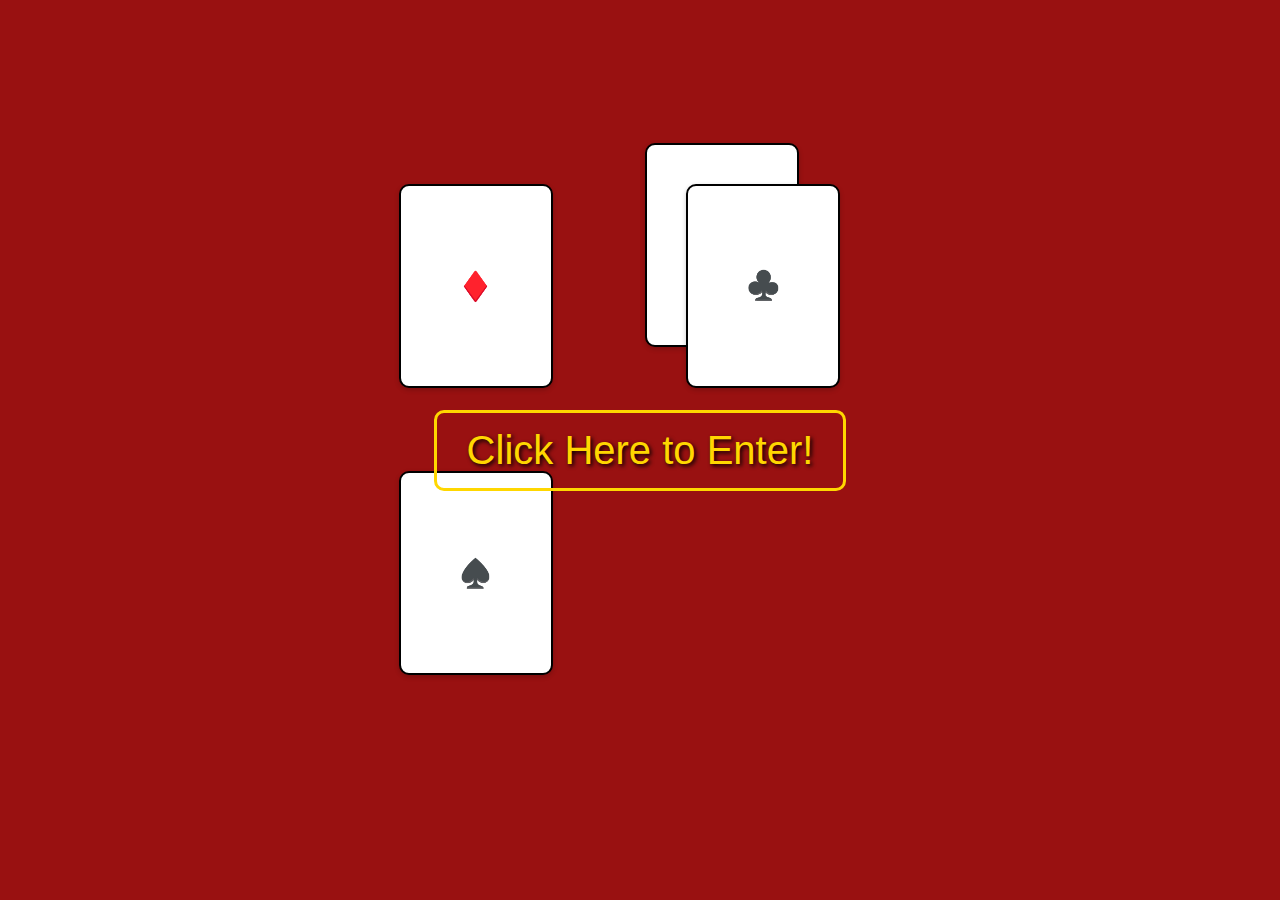
<file: index.html>
<!DOCTYPE html>
<html lang="en">
<head>
  <meta charset="UTF-8">
  <meta name="viewport" content="width=device-width, initial-scale=1.0">
  <meta property="og:title" content="Welcome to Jokester!" />
  <meta property="og:description" content="Enter a world of jokes and fun with a single click!" />
  <meta property="og:type" content="website" />
  <meta property="og:url" content="https://exploratorystudios.github.io/Jokester-Alpha/" />
  <meta property="og:image" content="https://exploratorystudios.github.io/Jokester-Alpha/jokester_2.jpg" />
  <meta property="og:image:width" content="1200" /> <!-- Assume your image is 1200 pixels wide -->
  <meta property="og:image:height" content="630" /> <!-- Assume your image is 630 pixels tall -->
  <title>Welcome to Jokester!</title>
  <style>
    body {
      background-color: #991111;
      color: #fff;
      font-family: 'Impact', sans-serif;
      margin: 0;
      padding: 0;
      height: 100vh;
      display: flex;
      align-items: center;
      justify-content: center;
      position: relative;
      overflow: hidden; /* Prevents scrollbars from appearing */
    }
    #click-me {
      font-size: 40px;
      color: gold;
      text-shadow: 2px 2px 4px black;
      border: 3px solid gold;
      padding: 15px 30px;
      border-radius: 10px;
      transition: all 0.2s ease-in-out;
      cursor: pointer;
      position: relative; /* Positioned relative for z-index */
      z-index: 2; /* Ensures it's above the cards */
    }
    #click-me:hover {
      background-color: rgba(255,215,0,0.8);
    }
    .card {
      position: absolute;
      z-index: 1; /* Ensures it's below the button */
      width: 150px;
      height: 200px;
      background-color: #fff;
      border: 2px solid black;
      border-radius: 10px;
      box-shadow: 0px 2px 5px rgba(0,0,0,0.2);
      text-align: center;
      font-size: 28px;
      display: flex;
      justify-content: center;
      align-items: center;
    }
  </style>
</head>
<body>
  <p id="click-me">Click Here to Enter!</p>
  <div class="card">❤️</div>
  <div class="card">♦️</div>
  <div class="card">♣️</div>
  <div class="card">♠️</div>
  <script>
    const cards = document.querySelectorAll('.card');
    cards.forEach(card => {
      let dx = Math.random() > 0.5 ? 2 + Math.random() * 3 : -2 - Math.random() * 3;
      let dy = Math.random() > 0.5 ? 2 + Math.random() * 3 : -2 - Math.random() * 3;

      function move() {
        const rect = card.getBoundingClientRect();
        if (rect.top <= 0 && dy < 0 || rect.bottom >= window.innerHeight && dy > 0) dy = -dy;
        if (rect.left <= 0 && dx < 0 || rect.right >= window.innerWidth && dx > 0) dx = -dx;

        card.style.top = (card.offsetTop + dy) + 'px';
        card.style.left = (card.offsetLeft + dx) + 'px';

        requestAnimationFrame(move);
      }
      requestAnimationFrame(move);
    });

    document.getElementById('click-me').addEventListener('click', function() {
      window.location.href = 'jokester_alpha.html';
    });
  </script>
</body>
</html>
</file>
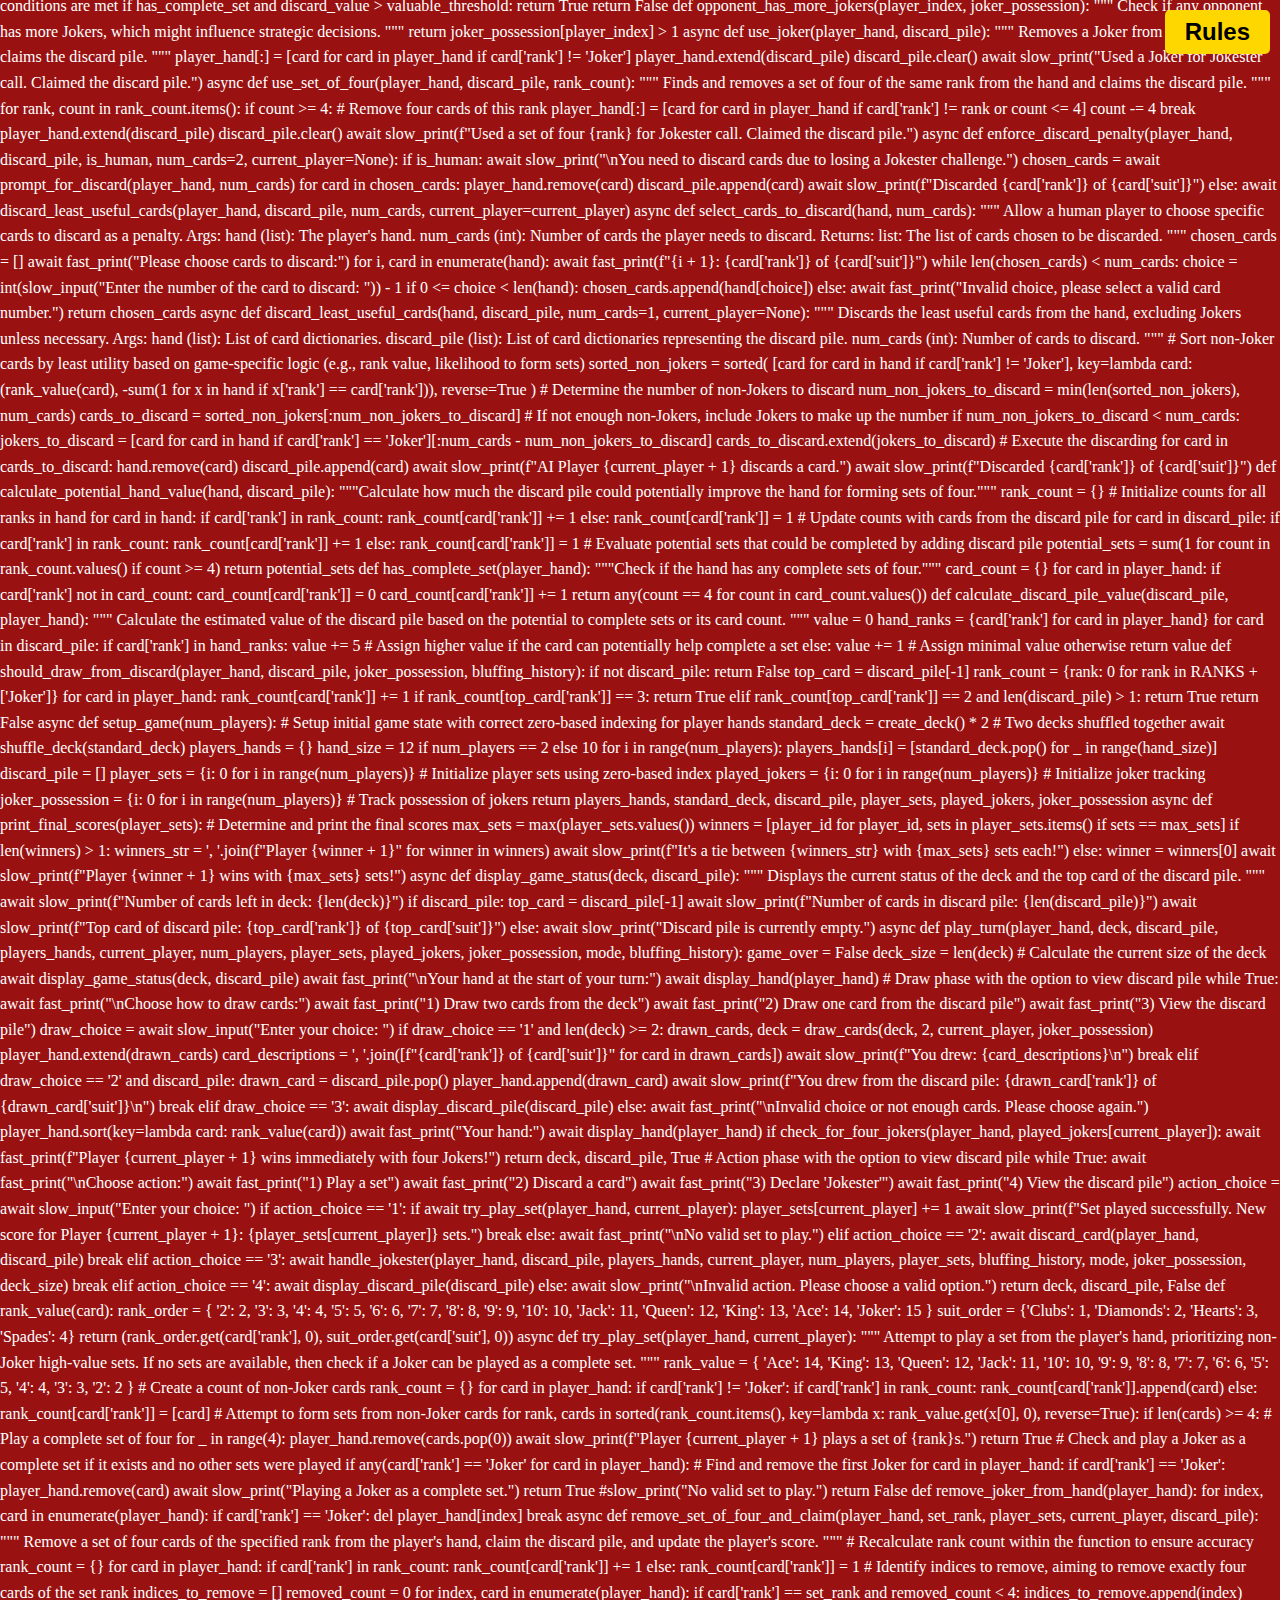
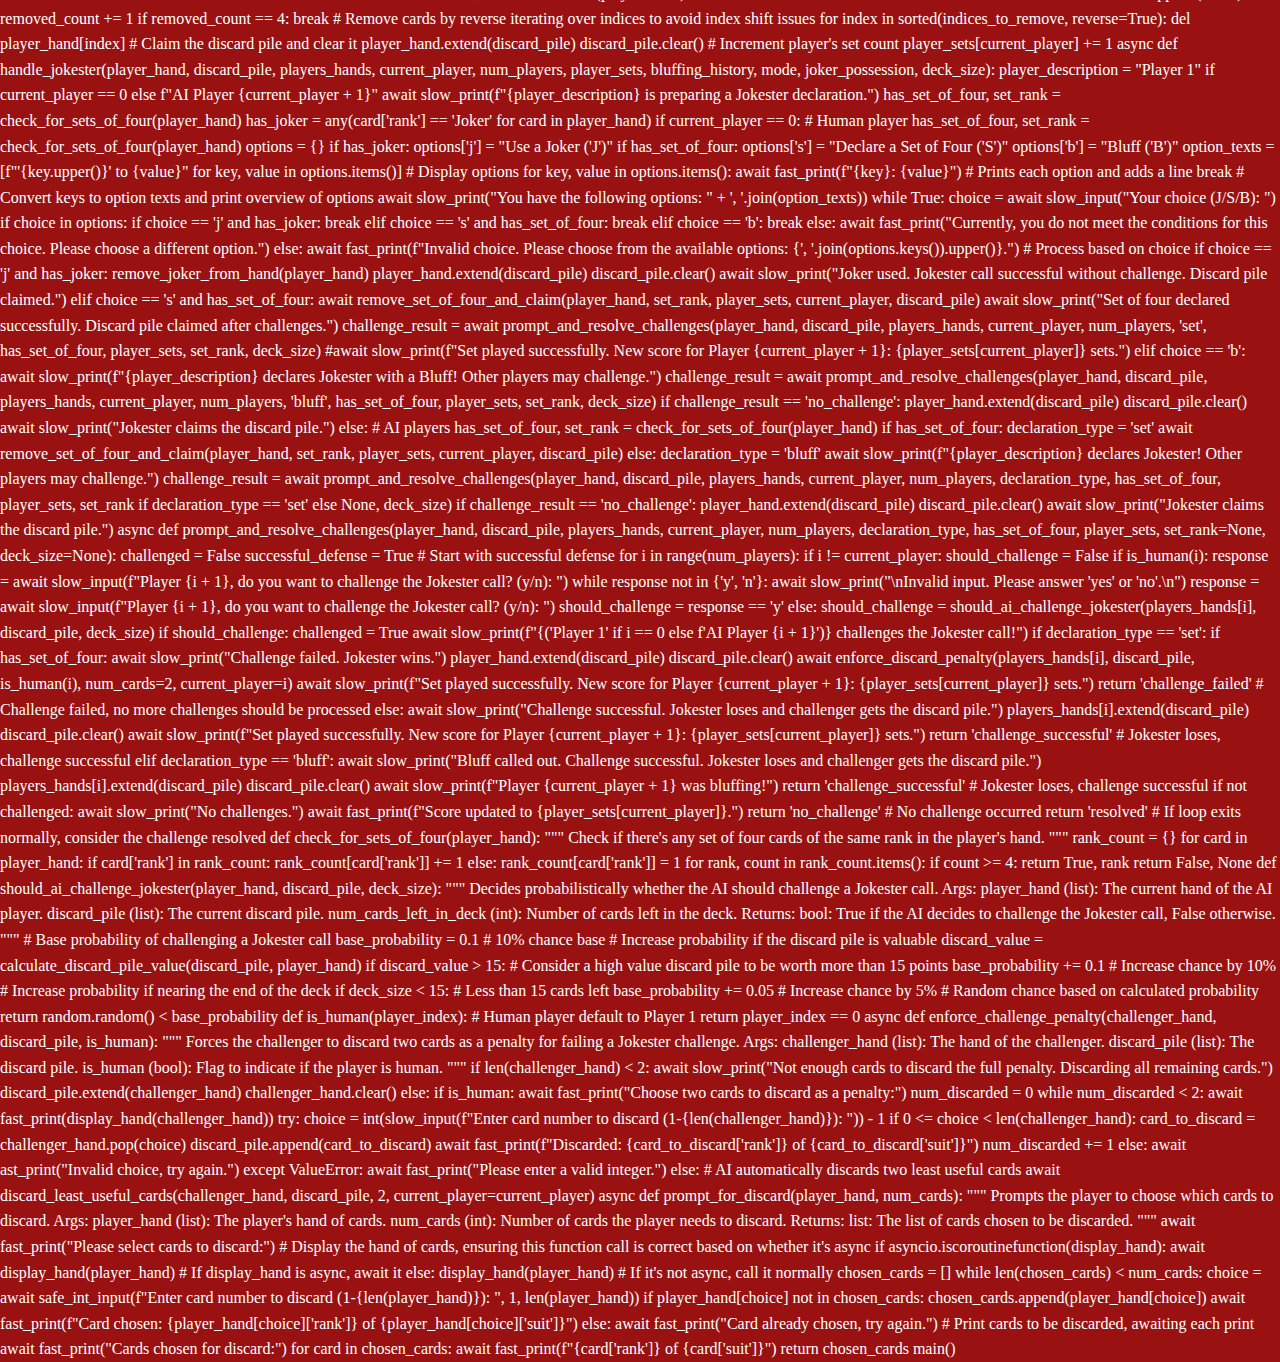
<file: jokester_alpha.html>
<!DOCTYPE html>
<html lang="en">
<head>
  <meta charset="UTF-8">
  <meta name="viewport" content="width=device-width, initial-scale=1.0">
  <title>Jokester: The Card Game</title>
  <link rel="stylesheet" href="style.css">
  <style>
    body {
      background-color: #991111;
      color: #fff;
      font-family: 'Georgia', serif;
      margin: 0;
      padding: 0;
      height: 100vh;
      display: flex;
      flex-direction: column;
      align-items: center;
      justify-content: center;
      overflow: hidden;
    }
    #terminal {
      width: 100vw; /* Adjusted to make it wider */
      max-width: 1500px; /* Adjusted to make it wider */
      height: 80vh;
      max-height: 90vh;
      background-color: rgba(0,0,0, 0.8);
      padding: 20px;
      border-radius: 8px;
      border: 3px double gold;
      box-shadow: 0 0 30px rgba(0,0,0,0.5);
      display: flex;
      flex-direction: column;
      justify-content: space-between;
      box-sizing: border-box;
    }
    #output {
      color: #ffdd99;
      background-color: rgba(0, 0, 0, 0.5);
      padding: 10px;
      margin-bottom: 10px;
      overflow-y: auto;
      width: 100%;
      height: 100%;
      flex-grow: 1;
      font-size: 1.1em;
      box-sizing: border-box;
      word-wrap: break-word;
    }
    #output::-webkit-scrollbar-track {
      background-color: #000;
      border-radius: 10px;
    }
    #output::-webkit-scrollbar-thumb {
      background-color: gold;
      border-radius: 10px;
      border: 2px solid #000;
    }
    #output::-webkit-scrollbar {
      width: 8px;
      height: 8px;
    }
    #output {
      scrollbar-width: thin;
      scrollbar-color: gold #000;
    }
    #input-area {
      display: flex;
      align-items: center;
      margin-top: 10px;
      margin-bottom: 10px;
    }
    #user-input {
      width: 100%;
      background-color: transparent;
      color: inherit;
      border: none;
      outline: none;
      font-size: 1.1em;
      margin-left: 0;
    }
    #prompt {
      display: inline-block;
      font-size: 1.5em;
      color: gold;
    }
	#rulesButton {
	  position: absolute;
	  top: 10px;
	  right: 10px;
	  background-color: gold;
	  color: black;
	  border: none;
	  padding: 10px 20px;
	  border-radius: 5px;
	  font-weight: bold;
	  font-size: 24px;
	  line-height: 24px;
	}
	@media screen and (-webkit-min-device-pixel-ratio:0) and (max-width: 768px) {
	  #rulesButton {
		top: 50px; /* Move the rules button further down on Chrome mobile */
	  }
	}
	/* Firefox mobile-specific styles */
	@-moz-document url-prefix() {
	  @media screen and (max-width: 768px) {
		#rulesButton {
		  top: 5px; /* Move the rules button higher up on Firefox mobile */
		}
	  }
	}
    #rulesPopup {
      display: none;
      position: fixed;
      top: 0;
      left: 0;
      width: 100%;
      height: 100%;
      background-color: rgba(0, 0, 0, 0.5);
      z-index: 999;
      overflow: auto;
    }
    #rulesContent {
      position: absolute;
      top: 50%;
      left: 50%;
      transform: translate(-50%, -50%);
      background-color: white;
      padding: 20px;
      border-radius: 10px;
      color: black;
      text-align: center;
      max-height: 80%;
      overflow-y: auto;
    }
    #rulesContent::-webkit-scrollbar {
      width: 12px;
    }
    #rulesContent::-webkit-scrollbar-track {
      background: #f1f1f1;
    }
    #rulesContent::-webkit-scrollbar-thumb {
      background: #888;
    }
    #rulesContent::-webkit-scrollbar-thumb:hover {
      background: #555;
    }
    #rulesHeader {
      text-align: right;
      position: relative;
    }
    #closeButton {
      background: none;
      color: black;
      border: none;
      font-size: 20px;
      cursor: pointer;
    }
    body.mobile #terminal {
      width: 95vw;
      height: 90vh;
    }
	/* Mobile-specific styles */
	/* Firefox Mobile-specific styles */
	@-moz-document url-prefix() {
	 body.mobile #terminal {
	   margin-top: 0; /* Reset margin-top for Firefox mobile */
	 }
	}
    body.mobile #output {
      padding: 5px;
      font-size: 0.8em;
    }
    body.mobile #input-area {
      flex-direction: row;
      align-items: center;
      margin-top: auto;
    }
    body.mobile #user-input {
      font-size: 1em;
      margin-top: 5px;
    }
    body.mobile #rulesButton {
      font-size: 14px;
      padding: 5px 10px;
    }
    body.mobile #rulesContent {
      width: 90%;
      max-height: 80%;
      padding: 10px;
    }
    body.mobile #closeButton {
      font-size: 16px;
    }
    body.mobile h2, body.mobile h3 {
      font-size: 1.2em;
    }
    body.mobile p, body.mobile li {
      font-size: 1em;
    }
    #mobile-buttons {
      display: flex;
      flex-direction: row;
      flex-wrap: wrap;
      margin-top: 10px;
      background-color: rgba(0, 0, 0, 0.8);
      padding: 10px;
      box-sizing: border-box;
      justify-content: center;
    }
    .mobile-button {
      background-color: gold;
      color: black;
      border: none;
      padding: 8px;
      border-radius: 5px;
      font-size: 14px;
      margin: 3px;
      cursor: pointer;
      flex: 1 1 18%;
      text-align: center;
    }
    .send-button {
      background-color: black;
      color: gold;
      border: 2px solid gold;
      padding: 8px;
      border-radius: 5px;
      font-size: 14px;
      margin: 3px;
      cursor: pointer;
      flex: 1 1 40%;
      text-align: center;
    }
    .backspace-button {
      background-color: black;
      color: gold;
      border: 2px solid gold;
      padding: 8px;
      border-radius: 5px;
      font-size: 14px;
      margin: 3px;
      cursor: pointer;
      flex: 1 1 40%;
      text-align: center;
    }
  </style>
  <link rel="stylesheet" href="https://pyscript.net/alpha/pyscript.css" />
  <script defer src="https://pyscript.net/alpha/pyscript.js"></script>
</head>
<body>
  <div id="terminal">
    <div id="output"></div>
    <div id="input-area">
      <span id="prompt" class="hearts"> $ </span>
      <input type="text" id="user-input" placeholder="Enter commands...">
      <button id="rulesButton">Rules</button>
    </div>
    <div id="mobile-buttons"></div> <!-- Move inside the terminal -->
  </div>

  <div id="rulesPopup">
    <div id="rulesContent">
      <div id="rulesHeader">
        <button id="closeButton">&#10006;</button>
      </div>
      <h2>Rules for play:</h2>
      <h1><strong>Game Overview:</strong></h1>
      <p>This game is a strategic card game that uses standard playing cards, including Jokers. The main objective is to collect sets of four cards and strategically utilize Jokers, which can instantly represent a set of four.</p>
      <h2><strong>Game Setup:</strong></h2>
      <ul>
        <li><strong>Deck Composition</strong>: Two standard 54-card decks (including Jokers) are used.</li>
        <li><strong>Players</strong>: 2 to 10 players can participate. The game accommodates both AI and human players.</li>
        <li><strong>Starting Hands</strong>: Players begin with 12 cards if there are 2 players, or 10 cards if more than 2 players are playing.</li>
      </ul>
      <h2>Game Play:</h2>
      <h3>1. <strong>Shuffling and Dealing</strong>:</h3>
      <p>Begin by shuffling the deck thoroughly and dealing the determined number of cards to each player.</p>
      <h3>2. <strong>Turns</strong>:</h3>
      <p>Players take turns in a clockwise direction. Each turn consists of a drawing phase, a playing phase, and a discarding phase.</p>
      <h3>3. <strong>Drawing Cards</strong>:</h3>
      <p>Players may draw two cards from the deck or one card from the discard pile on their turn. Opting for cards from the discard pile is a strategic move that can reveal what a player might be trying to collect.</p>
      <h3>4. <strong>Playing Sets</strong>:</h3>
      <p>A set consists of four cards of the same rank. Jokers are powerful, acting as a complete set on their own (equivalent to four identical cards). Players announce sets to accumulate points.</p>
      <h3>5. <strong>Discarding</strong>:</h3>
      <p>If unable to play a set, players must discard a card to the central discard pile, which is visible to all players.</p>
      <h3>6. <strong>Jokers as Instant Sets</strong>:</h3>
      <p>Jokers can be declared as an instant set, dramatically influencing the state of the game. They can also be used to claim the discard pile, providing a significant strategic advantage.</p>
      <h3>7. <strong>Jokester Calls</strong>:</h3>
      <p>A "Jokester" declaration allows a player to claim the discard pile using either a set of four, a Joker, or a bluff. Other players can challenge this declaration, and incorrect challenges result in discarding two card as a penalty.</p>
      <h2><strong>Winning the Game:</strong></h2>
      <ul>
        <li>The game ends when the deck is exhausted.</li>
        <li>The player with the highest number of sets at the end wins. Collecting four Jokers enables a player to win immediately.</li>
      </ul>
      <h2><strong>Special Rules:</strong></h2>
      <p><strong>Bluffing and Challenges</strong>: Bluffing is an integral part of the game. Players may bluff in their Jokester calls, leading to strategic decisions and challenges from opponents.</p>
      <h2><strong>Strategy Tips:</strong></h2>
      <ul>
        <li>Keep an eye on the discard pile to predict other players' strategies.</li>
        <li>Use Jokers wisely, as they can be game-changing.</li>
        <li>Keep track of which cards have been played to better anticipate the remaining deck composition.</li>
      </ul>
    </div>
  </div>

  <script>
    const rulesButton = document.getElementById('rulesButton');
    const rulesPopup = document.getElementById('rulesPopup');
    const closeButton = document.getElementById('closeButton');
    const userInput = document.getElementById('user-input');
    const outputDiv = document.getElementById('output');
    const prompt = document.getElementById('prompt');
    const mobileButtons = document.getElementById('mobile-buttons');
    const suits = ['hearts', 'diamonds', 'clubs', 'spades'];
    let currentSuit = 0;
    const isMobile = /Mobi|Android/i.test(navigator.userAgent);
    let isJokesterMode = false; // Track the state of the buttons

    rulesButton.addEventListener('click', () => {
      rulesPopup.style.display = 'block';
    });

    closeButton.addEventListener('click', () => {
      rulesPopup.style.display = 'none';
    });

    function handleKeyDown(event) {
      if (event.key === 'Enter') {
        event.preventDefault();
        const commandText = userInput.value.trim();
        if (!commandText) return;
        userInput.disabled = true;
        const lastDiv = outputDiv.lastElementChild;
        if (lastDiv) {
          lastDiv.innerHTML += '&gt; ' + commandText + '<br>';
        } else {
          const newDiv = document.createElement('div');
          newDiv.innerHTML = '&gt; ' + commandText + '<br>';
          outputDiv.appendChild(newDiv);
        }
        outputDiv.scrollTop = outputDiv.scrollHeight;
        document.dispatchEvent(new CustomEvent('input-received', { detail: commandText }));
        userInput.value = '';
        userInput.disabled = false;
        if (isMobile) {
          userInput.blur();  // Ensure the input field loses focus to prevent keyboard from appearing
        } else {
          userInput.focus(); // Refocus on desktop for continued typing
        }
      }
    }

    function addTextToInput(text) {
      userInput.value += text;
    }

    function removeLastCharacterFromInput() {
      userInput.value = userInput.value.slice(0, -1);
    }

    userInput.addEventListener('keydown', handleKeyDown);

    // Ensure input field can be focused again on desktop
    userInput.addEventListener('blur', () => {
      if (!isMobile) {
        userInput.focus();
      }
    });

    function instaPrint(message) {
      const newDiv = document.createElement('div');
      newDiv.innerHTML = `<br>${message}`;
      outputDiv.appendChild(newDiv);
      outputDiv.scrollTop = outputDiv.scrollHeight;
    }

    setInterval(() => {
      prompt.className = suits[currentSuit];
      currentSuit = (currentSuit + 1) % suits.length;
    }, 1000);

    if (isMobile) {
      document.body.classList.add('mobile');
      showInitialButtons();
    } else {
      mobileButtons.style.display = 'none';  // Hide buttons on desktop
    }

    function showMobileButtons(buttons) {
      if (!isMobile) return; // Ensure buttons only show on mobile
      mobileButtons.innerHTML = '';
      buttons.forEach(button => {
        const btn = document.createElement('button');
        btn.classList.add('mobile-button');
        btn.innerText = button.label;
        btn.onclick = () => {
          addTextToInput(button.value);
          // Remove auto-send on click
        };
        mobileButtons.appendChild(btn);
      });
      const backspaceButton = document.createElement('button');
      backspaceButton.classList.add('backspace-button');
      backspaceButton.innerText = 'Backspace';
      backspaceButton.onclick = () => {
        removeLastCharacterFromInput();
      };
      mobileButtons.appendChild(backspaceButton);
      const sendButton = document.createElement('button');
      sendButton.classList.add('send-button');
      sendButton.innerText = 'Send';
      sendButton.onclick = () => {
        userInput.dispatchEvent(new KeyboardEvent('keydown', { key: 'Enter' }));
      };
      mobileButtons.appendChild(sendButton);
      mobileButtons.style.display = 'flex';
    }

    function showInitialButtons() {
      showMobileButtons([{ label: 'AI', value: 'AI' }]);
      userInput.disabled = true; // Disable input initially until button is clicked
      userInput.style.pointerEvents = 'none'; // Disable pointer events to prevent focus issues
    }

    function showNumberButtons() {
      showMobileButtons([
        { label: '1', value: '1' }, { label: '2', value: '2' }, { label: '3', value: '3' },
        { label: '4', value: '4' }, { label: '5', value: '5' }, { label: '6', value: '6' },
        { label: '7', value: '7' }, { label: '8', value: '8' }, { label: '9', value: '9' },
        { label: '0', value: '0' }
      ]);
      isJokesterMode = false; // Set state to numbers
    }

    function showJokesterButtons() {
      showMobileButtons([
        { label: 'J', value: 'J' }, { label: 'S', value: 'S' }, { label: 'B', value: 'B' }
      ]);
      isJokesterMode = true; // Set state to Jokester
    }

    function showChallengeButtons() {
      showMobileButtons([
        { label: 'Y', value: 'Y' }, { label: 'N', value: 'N' }
      ]);
    }

    document.addEventListener('input-received', (event) => {
      const input = event.detail.toLowerCase(); // Ensure correct method name
      if (isMobile) {
        if (input === 'ai') {
          showNumberButtons();
          userInput.disabled = false; // Enable input after button click
          userInput.style.pointerEvents = 'auto'; // Re-enable pointer events
        } else if (input === 'jokester') {
          showJokesterButtons();
        } else if (input === 'do you want to challenge the jokester call? (y/n): ') {
          showChallengeButtons();
        } else if (['1', '2', '3', '4', '5', '6', '7', '8', '9', '0'].includes(input) && isJokesterMode) {
          // Switch back to number buttons after Jokester input
          showNumberButtons();
        } else if (['j', 's', 'b'].includes(input)) {
          showNumberButtons();
        }
      }
      if (!isMobile) {
        userInput.disabled = false; // Ensure input is enabled on desktop
        userInput.style.pointerEvents = 'auto'; // Ensure pointer events are enabled
        userInput.focus(); // Refocus on desktop after receiving input
      }
    });
  </script>

<py-script>	
import random
import time
import sys
from js import document, window
import asyncio
import re
from pyodide import create_proxy

output_div = document.getElementById('output')
user_input = document.getElementById('user-input')

async def print_message(message, delay, batch_size=7):
    temp_div = document.createElement('div')  # Create a new div for each message
    output_div.appendChild(temp_div)  # Add the new div to the output container
    partial_message = ''
    for i, char in enumerate(message):
        partial_message += char
        if (i + 1) % batch_size == 0 or i == len(message) - 1:
            temp_div.innerHTML += partial_message  # Append batch of characters to the div
            partial_message = ''  # Reset the partial message
            output_div.scrollTop = output_div.scrollHeight  # Scroll to the bottom
            await asyncio.sleep(delay)
    temp_div.innerHTML += '<br>'  # Append a line break after the message
    output_div.scrollTop = output_div.scrollHeight  # Scroll to the bottom

async def insta_print(message):
    """
    Prints a message instantly to the output area with a preceding line break.
    Args:
        message (str): The message to be printed.
    """
    output_div = document.getElementById('output')  # Get the output div by its ID
    new_div = document.createElement('div')
    new_div.innerHTML = f"<br>{message}"  # Add a line break before the message
    output_div.appendChild(new_div)
    output_div.scrollTop = output_div.scrollHeight  # Scroll to make sure the new message is visible

async def slow_print(message):
    await print_message(message, delay=0.07, batch_size=5)  # Adjusted delay and batch size

async def fast_print(message):
    await print_message(message, delay=0.0025, batch_size=5)  # Adjusted delay and batch size

async def slow_input(prompt):
    await fast_print(prompt)
    user_input.disabled = False

    # Check if the device is mobile
    is_mobile = 'Mobi' in window.navigator.userAgent or 'Android' in window.navigator.userAgent

    if is_mobile:
        if prompt == ("Enter 'AI' to play against AI: "):
            window.showInitialButtons()
        elif prompt.lower() == ("your choice (j/s/b): "):
            window.showJokesterButtons()
        elif prompt == ("Player 1, do you want to challenge the Jokester call? (y/n): "):
            window.showChallengeButtons()
        elif prompt == ("Do you want to start a new game? (y/n): "):
            window.showChallengeButtons()
        else:
            window.showNumberButtons()
    else:
        user_input.focus()

    promise = asyncio.Future()

    def on_input(event):
        command = event.detail
        promise.set_result(command)

    input_handler = create_proxy(on_input)
    document.addEventListener('input-received', input_handler, {'once': True})
    result = await promise
    document.removeEventListener('input-received', input_handler)
    input_handler.destroy()
    user_input.disabled = True

    return result.strip().lower()

async def safe_int_input(prompt, min_val, max_val):
    while True:
        try:
            input_str = await slow_input(prompt)
            selected = int(input_str)
            if min_val <= selected <= max_val:
                return selected - 1  # Convert to zero-indexed
            else:
                await fast_print(f"Please enter a number between {min_val} and {max_val}.")
        except ValueError:
            await fast_print("Invalid input. Please enter a valid number.")
	
async def main():
    global bluffing_history, joker_possession
    bluffing_history = {i: {'bluffs': 0, 'total_calls': 0} for i in range(4)}  # Default to max 4 if AI not chosen
    joker_possession = {i: 0 for i in range(4)}

    while True:
        mode = await slow_input("Enter 'AI' to play against AI: ")
        if mode == 'ai':
            num_players = 4
            await slow_print("Starting a game against 3 AI opponents.")
            break
        elif mode.isdigit() and 2 <= int(mode) <= 10:
            num_players = int(mode)
            await slow_print(f"Starting a game with {num_players} players.")
            break
        else:
            await fast_print("\nInvalid input. Please enter 'AI' or a number of players from 2 to 10.\n")

    # Assuming setup_game and related functions are defined correctly and available
    players_hands, standard_deck, discard_pile, player_sets, played_jokers, joker_possession = await setup_game(num_players)
    current_player = 0

    while len(standard_deck) > 0:
        await insta_print("-" * 50)
        await slow_print(f"Player {current_player + 1}'s turn. Current score: {player_sets[current_player]} sets")
        if mode.lower() == 'ai' and current_player != 0:
            # Assuming advanced_ai_turn function is defined and correctly handles asynchronous operations
            standard_deck, discard_pile, _ = await advanced_ai_turn(players_hands[current_player], standard_deck, discard_pile, players_hands, current_player, num_players, player_sets, played_jokers, joker_possession, bluffing_history, mode)
            await asyncio.sleep(2)
        else:
            # Assuming play_turn function is defined and correctly handles asynchronous operations
            standard_deck, discard_pile, _ = await play_turn(players_hands[current_player], standard_deck, discard_pile, players_hands, current_player, num_players, player_sets, played_jokers, joker_possession, mode, bluffing_history)

        if await check_joker_victory(joker_possession, current_player):
            break

        if len(standard_deck) == 0:
            await slow_print("The deck is empty. The game will end after this round.")
        current_player = (current_player + 1) % num_players

    await print_final_scores(player_sets)
    while True:
        play_again = await slow_input("Do you want to start a new game? (y/n): ")
        if play_again == 'y':
            await main()
            break
        elif play_again == 'n':
            await fast_print("Thanks for playing!")
            await asyncio.sleep(1.5)
            break
        else:
            await fast_print("Invalid input. Please enter 'y' to play again or 'n' to exit.")

# Define card decks
SUITS = ['Hearts', 'Diamonds', 'Clubs', 'Spades']
RANKS = ['2', '3', '4', '5', '6', '7', '8', '9', '10', 'Jack', 'Queen', 'King', 'Ace']
MAJOR_ARCANA = ['The Fool', 'The Magician', 'The High Priestess', 'The Empress', 'The Emperor',
                'The Hierophant', 'The Lovers', 'The Chariot', 'Strength', 'The Hermit',
                'Wheel of Fortune', 'Justice', 'The Hanged Man', 'Death', 'Temperance',
                'The Devil', 'The Tower', 'The Star', 'The Moon', 'The Sun', 'Judgement', 'The World']

def create_deck():
    """ Create a standard 54-card deck including two Jokers. """
    deck = [{'rank': rank, 'suit': suit} for suit in SUITS for rank in RANKS]
    deck += [{'rank': 'Joker', 'suit': 'Black'}, {'rank': 'Joker', 'suit': 'Red'}]
    return deck

async def shuffle_deck(deck):
    """ Shuffle the deck of cards. """
    random.shuffle(deck)
    await slow_print("Deck has been shuffled.\n")
    return deck

def deal_cards(deck, num_players):
    """ Deal cards to players. """
    hand_size = 12 if num_players == 2 else 10
    players_hands = [deck[i * hand_size:(i + 1) * hand_size] for i in range(num_players)]
    remaining_deck = deck[num_players * hand_size:]
    slow_print(f"Dealt cards to {num_players} players.")
    return players_hands, remaining_deck

async def display_hand(hand):
    """ Display the player's hand with numbered labels, sorted by rank and then suit directly into the HTML DOM, with a delay. """
    sorted_hand = sorted(hand, key=lambda card: (rank_value(card), card['suit']))
    for idx, card in enumerate(sorted_hand):
        card_div = document.createElement('div')  # Create a new div for each card
        card_div.innerHTML = f"{idx + 1}: {card['rank']} of {card['suit']}"
        output_div.appendChild(card_div)  # Append each card div to the output container
        await asyncio.sleep(0.005)  # Delay before displaying the next card
        output_div.scrollTop = output_div.scrollHeight  # Scroll to the bottom

def draw_cards(deck, num_cards, player_index, joker_possession):
    if len(deck) < num_cards:
        raise ValueError("Not enough cards in the deck to draw the requested number of cards.")
    drawn_cards = deck[:num_cards]
    deck[:] = deck[num_cards:]  # Remove drawn cards from the deck

    # Update joker possession if a Joker is drawn
    for card in drawn_cards:
        if card['rank'] == 'Joker':
            joker_possession[player_index] += 1

    return drawn_cards, deck

async def display_discard_pile(discard_pile):
    if not discard_pile:
        await slow_print("\nThe discard pile is currently empty.")
    else:
        await slow_print("\nCurrent discard pile contains:")
        for card in discard_pile:
            await slow_print(f"{card['rank']} of {card['suit']}")

async def check_joker_victory(joker_possession, current_player):
    """Check if the current player has won with four Jokers."""
    if joker_possession[current_player] >= 4:
        await slow_print(f"Player {current_player + 1} wins the game as the 'Jokester' with four Jokers!")
        return True
    return False

async def discard_card(player_hand, discard_pile):
    """
    Prompts the player to choose one card to discard.
    Args:
        player_hand (list): The player's hand.
        discard_pile (list): The discard pile.
    """
    await slow_print("\nPlease select a card to discard:")
    await display_hand(player_hand)  # Display the current hand

    valid_choice = False
    while not valid_choice:
        try:
            choice = await safe_int_input(f"Enter card number to discard (1-{len(player_hand)}): ", 1, len(player_hand))
            if 0 <= choice < len(player_hand):
                card_to_discard = player_hand.pop(choice)
                discard_pile.append(card_to_discard)
                await fast_print(f"Discarded: {card_to_discard['rank']} of {card_to_discard['suit']}")
                valid_choice = True
            else:
                await fast_print("Invalid choice, try again.")
        except ValueError:
            await fast_print("Please enter a valid integer.")

def check_for_four_jokers(player_hand, played_jokers):
    """ Check if the player has a total of four Jokers in hand and among played sets. """
    jokers_in_hand = sum(1 for card in player_hand if card['rank'] == 'Joker')
    total_jokers = jokers_in_hand + played_jokers
    if total_jokers >= 4:
        return True
    return False

async def advanced_ai_turn(player_hand, deck, discard_pile, players_hands, current_player, num_players, player_sets, played_jokers, joker_possession, bluffing_history, mode):
    """
    Advanced AI turn logic, including strategic decisions for drawing cards, discarding, playing sets, 
    and using Jokers for Jokester calls.
    """
    num_cards_left_in_deck = len(deck)
    late_game = num_cards_left_in_deck < (len(deck) * 0.25)
    early_game = num_cards_left_in_deck > (len(deck) * 0.75)
    deck_size = len(deck)  # Calculate the current size of the deck

    # Adjusting discard pile value threshold for making a Jokester call
    valuable_discard_threshold = 7  # Consider discard pile valuable if it has at least 7 cards
    discard_pile_valuable = len(discard_pile) >= valuable_discard_threshold and calculate_discard_pile_value(discard_pile, player_hand) > 15
    discard_value = calculate_discard_pile_value(discard_pile, player_hand)
    
    # Decision making for drawing cards
    if should_draw_from_discard(player_hand, discard_pile, joker_possession[current_player], bluffing_history):
        card_drawn = discard_pile.pop()
        player_hand.append(card_drawn)
        await slow_print(f"AI Player {current_player + 1} draws from the discard pile.")
    else:
        num_cards_to_draw = 2 if len(deck) >= 2 else len(deck)
        drawn_cards, deck = draw_cards(deck, num_cards_to_draw, current_player, joker_possession)
        player_hand.extend(drawn_cards)
        await slow_print(f"AI Player {current_player + 1} draws {num_cards_to_draw} cards from the deck.")

    # Evaluate making a Jokester call with Joker
    if 'Joker' in [card['rank'] for card in player_hand]:
        if should_use_joker_for_jokester_call(player_hand, discard_pile, current_player, joker_possession, num_cards_left_in_deck):
            await make_jokester_call_with_joker(player_hand, discard_pile, current_player, joker_possession)
            return deck, discard_pile, True

    # Evaluate making a Jokester call with a complete set of four
    if use_complete_set_for_jokester_call(player_hand, discard_pile, num_cards_left_in_deck) or (discard_value > 15 and random.random() < 0.07):
        await handle_jokester(player_hand, discard_pile, players_hands, current_player, num_players, player_sets, bluffing_history, mode, joker_possession, deck_size)
        return deck, discard_pile, True

    # Play a set if possible
    if await try_play_set(player_hand, current_player):
        player_sets[current_player] += 1
        await fast_print(f"New Score: {player_sets[current_player]}.")
    else:
        await discard_least_useful_cards(player_hand, discard_pile, num_cards=1, current_player=current_player)

    return deck, discard_pile, False

def should_use_joker_for_jokester_call(player_hand, discard_pile, current_player, joker_possession, num_cards_left_in_deck):
    has_joker = any(card['rank'] == 'Joker' for card in player_hand)
    discard_value = calculate_discard_pile_value(discard_pile, player_hand)
    
    valuable_threshold = 24

    return has_joker and discard_value > valuable_threshold

async def make_jokester_call_with_joker(player_hand, discard_pile, current_player, joker_possession):
    """
    Execute a Jokester call using a Joker if it's beneficial based on the discard pile's value.
    """
    discard_value = calculate_discard_pile_value(discard_pile, player_hand)
    if discard_value > 5:  # Increased value threshold for using a Joker
        joker_to_use = next(card for card in player_hand if card['rank'] == 'Joker')
        player_hand.remove(joker_to_use)
        joker_possession[current_player] -= 1
        player_hand.extend(discard_pile)
        discard_pile.clear()
        await slow_print(f"AI Player {current_player + 1} uses a Joker to make a Jokester call and claims the discard pile.")
        return True
    return False

def use_complete_set_for_jokester_call(player_hand, discard_pile, num_cards_left_in_deck):
    """
    Decides whether to use a complete set for a Jokester call based on the value of the discard pile.
    Ensures a set of four is present before allowing a Jokester declaration.
    """
    # Count occurrences of each card rank in the player's hand
    rank_count = {card['rank']: 0 for card in player_hand}
    for card in player_hand:
        rank_count[card['rank']] += 1

    # Check for any complete set of four
    has_complete_set = False
    for count in rank_count.values():
        if count >= 4:
            has_complete_set = True
            break

    # Calculate the discard pile's value
    discard_value = calculate_discard_pile_value(discard_pile, player_hand)

    # Set a valuable threshold for the discard pile to justify using a set
    valuable_threshold = 16  # Adjust this value based on gameplay analysis or testing

    # Use a complete set for a Jokester call only if both conditions are met
    if has_complete_set and discard_value > valuable_threshold:
        return True

    return False

def opponent_has_more_jokers(player_index, joker_possession):
    """
    Check if any opponent has more Jokers, which might influence strategic decisions.
    """
    return joker_possession[player_index] > 1

async def use_joker(player_hand, discard_pile):
    """ Removes a Joker from the hand and claims the discard pile. """
    player_hand[:] = [card for card in player_hand if card['rank'] != 'Joker']
    player_hand.extend(discard_pile)
    discard_pile.clear()
    await slow_print("Used a Joker for Jokester call. Claimed the discard pile.")

async def use_set_of_four(player_hand, discard_pile, rank_count):
    """ Finds and removes a set of four of the same rank from the hand and claims the discard pile. """
    for rank, count in rank_count.items():
        if count >= 4:
            # Remove four cards of this rank
            player_hand[:] = [card for card in player_hand if card['rank'] != rank or count <= 4]
            count -= 4
            break
    player_hand.extend(discard_pile)
    discard_pile.clear()
    await slow_print(f"Used a set of four {rank} for Jokester call. Claimed the discard pile.")

async def enforce_discard_penalty(player_hand, discard_pile, is_human, num_cards=2, current_player=None):
    if is_human:
        await slow_print("\nYou need to discard cards due to losing a Jokester challenge.")

        chosen_cards = await prompt_for_discard(player_hand, num_cards)
        for card in chosen_cards:
            player_hand.remove(card)
            discard_pile.append(card)
            await slow_print(f"Discarded {card['rank']} of {card['suit']}")
    else:
        await discard_least_useful_cards(player_hand, discard_pile, num_cards, current_player=current_player)

async def select_cards_to_discard(hand, num_cards):
    """
    Allow a human player to choose specific cards to discard as a penalty.
    Args:
        hand (list): The player's hand.
        num_cards (int): Number of cards the player needs to discard.
    Returns:
        list: The list of cards chosen to be discarded.
    """
    chosen_cards = []
    await fast_print("Please choose cards to discard:")
    for i, card in enumerate(hand):
        await fast_print(f"{i + 1}: {card['rank']} of {card['suit']}")
    
    while len(chosen_cards) < num_cards:
        choice = int(slow_input("Enter the number of the card to discard: ")) - 1
        if 0 <= choice < len(hand):
            chosen_cards.append(hand[choice])
        else:
            await fast_print("Invalid choice, please select a valid card number.")
    
    return chosen_cards

async def discard_least_useful_cards(hand, discard_pile, num_cards=1, current_player=None):
    """
    Discards the least useful cards from the hand, excluding Jokers unless necessary.
    Args:
        hand (list): List of card dictionaries.
        discard_pile (list): List of card dictionaries representing the discard pile.
        num_cards (int): Number of cards to discard.
    """
    # Sort non-Joker cards by least utility based on game-specific logic (e.g., rank value, likelihood to form sets)
    sorted_non_jokers = sorted(
        [card for card in hand if card['rank'] != 'Joker'],
        key=lambda card: (rank_value(card), -sum(1 for x in hand if x['rank'] == card['rank'])),
        reverse=True
    )
    
    # Determine the number of non-Jokers to discard
    num_non_jokers_to_discard = min(len(sorted_non_jokers), num_cards)
    cards_to_discard = sorted_non_jokers[:num_non_jokers_to_discard]

    # If not enough non-Jokers, include Jokers to make up the number
    if num_non_jokers_to_discard < num_cards:
        jokers_to_discard = [card for card in hand if card['rank'] == 'Joker'][:num_cards - num_non_jokers_to_discard]
        cards_to_discard.extend(jokers_to_discard)

    # Execute the discarding
    for card in cards_to_discard:
        hand.remove(card)
        discard_pile.append(card)
        await slow_print(f"AI Player {current_player + 1} discards a card.")
        await slow_print(f"Discarded {card['rank']} of {card['suit']}")

def calculate_potential_hand_value(hand, discard_pile):
    """Calculate how much the discard pile could potentially improve the hand for forming sets of four."""
    rank_count = {}
    
    # Initialize counts for all ranks in hand
    for card in hand:
        if card['rank'] in rank_count:
            rank_count[card['rank']] += 1
        else:
            rank_count[card['rank']] = 1
    
    # Update counts with cards from the discard pile
    for card in discard_pile:
        if card['rank'] in rank_count:
            rank_count[card['rank']] += 1
        else:
            rank_count[card['rank']] = 1

    # Evaluate potential sets that could be completed by adding discard pile
    potential_sets = sum(1 for count in rank_count.values() if count >= 4)
    return potential_sets
    
def has_complete_set(player_hand):
    """Check if the hand has any complete sets of four."""
    card_count = {}
    for card in player_hand:
        if card['rank'] not in card_count:
            card_count[card['rank']] = 0
        card_count[card['rank']] += 1

    return any(count == 4 for count in card_count.values())

def calculate_discard_pile_value(discard_pile, player_hand):
    """
    Calculate the estimated value of the discard pile based on the potential to complete sets or its card count.
    """
    value = 0
    hand_ranks = {card['rank'] for card in player_hand}
    for card in discard_pile:
        if card['rank'] in hand_ranks:
            value += 5  # Assign higher value if the card can potentially help complete a set
        else:
            value += 1  # Assign minimal value otherwise
    return value

def should_draw_from_discard(player_hand, discard_pile, joker_possession, bluffing_history):
    if not discard_pile:
        return False

    top_card = discard_pile[-1]
    rank_count = {rank: 0 for rank in RANKS + ['Joker']}
    for card in player_hand:
        rank_count[card['rank']] += 1

    if rank_count[top_card['rank']] == 3:
        return True
    elif rank_count[top_card['rank']] == 2 and len(discard_pile) > 1:
        return True
    return False

async def setup_game(num_players):
    # Setup initial game state with correct zero-based indexing for player hands
    standard_deck = create_deck() * 2  # Two decks shuffled together
    await shuffle_deck(standard_deck)
    players_hands = {}
    hand_size = 12 if num_players == 2 else 10
    for i in range(num_players):
        players_hands[i] = [standard_deck.pop() for _ in range(hand_size)]
    discard_pile = []
    player_sets = {i: 0 for i in range(num_players)}  # Initialize player sets using zero-based index
    played_jokers = {i: 0 for i in range(num_players)}  # Initialize joker tracking
    joker_possession = {i: 0 for i in range(num_players)}  # Track possession of jokers
    return players_hands, standard_deck, discard_pile, player_sets, played_jokers, joker_possession

async def print_final_scores(player_sets):
    # Determine and print the final scores
    max_sets = max(player_sets.values())
    winners = [player_id for player_id, sets in player_sets.items() if sets == max_sets]
    if len(winners) > 1:
        winners_str = ', '.join(f"Player {winner + 1}" for winner in winners)
        await slow_print(f"It's a tie between {winners_str} with {max_sets} sets each!")
    else:
        winner = winners[0]
        await slow_print(f"Player {winner + 1} wins with {max_sets} sets!")

async def display_game_status(deck, discard_pile):
    """ Displays the current status of the deck and the top card of the discard pile. """
    await slow_print(f"Number of cards left in deck: {len(deck)}")
    if discard_pile:
        top_card = discard_pile[-1]
        await slow_print(f"Number of cards in discard pile: {len(discard_pile)}")
        await slow_print(f"Top card of discard pile: {top_card['rank']} of {top_card['suit']}")
    else:
        await slow_print("Discard pile is currently empty.")

async def play_turn(player_hand, deck, discard_pile, players_hands, current_player, num_players, player_sets, played_jokers, joker_possession, mode, bluffing_history):
    game_over = False
    deck_size = len(deck)  # Calculate the current size of the deck

    await display_game_status(deck, discard_pile)
    await fast_print("\nYour hand at the start of your turn:")
    await display_hand(player_hand)
    
    # Draw phase with the option to view discard pile
    while True:
        await fast_print("\nChoose how to draw cards:")
        await fast_print("1) Draw two cards from the deck")
        await fast_print("2) Draw one card from the discard pile")
        await fast_print("3) View the discard pile")
        draw_choice = await slow_input("Enter your choice: ")

        if draw_choice == '1' and len(deck) >= 2:
            drawn_cards, deck = draw_cards(deck, 2, current_player, joker_possession)
            player_hand.extend(drawn_cards)
            card_descriptions = ', '.join([f"{card['rank']} of {card['suit']}" for card in drawn_cards])
            await slow_print(f"You drew: {card_descriptions}\n")
            break
        elif draw_choice == '2' and discard_pile:
            drawn_card = discard_pile.pop()
            player_hand.append(drawn_card)
            await slow_print(f"You drew from the discard pile: {drawn_card['rank']} of {drawn_card['suit']}\n")
            break
        elif draw_choice == '3':
            await display_discard_pile(discard_pile)
        else:
            await fast_print("\nInvalid choice or not enough cards. Please choose again.")

    player_hand.sort(key=lambda card: rank_value(card))
    await fast_print("Your hand:")
    await display_hand(player_hand)

    if check_for_four_jokers(player_hand, played_jokers[current_player]):
        await fast_print(f"Player {current_player + 1} wins immediately with four Jokers!")
        return deck, discard_pile, True

    # Action phase with the option to view discard pile
    while True:
        await fast_print("\nChoose action:")
        await fast_print("1) Play a set")
        await fast_print("2) Discard a card")
        await fast_print("3) Declare 'Jokester'")
        await fast_print("4) View the discard pile")
        action_choice = await slow_input("Enter your choice: ")

        if action_choice == '1':
            if await try_play_set(player_hand, current_player):
                player_sets[current_player] += 1
                await slow_print(f"Set played successfully. New score for Player {current_player + 1}: {player_sets[current_player]} sets.")
                break
            else:
                await fast_print("\nNo valid set to play.")
        elif action_choice == '2':
            await discard_card(player_hand, discard_pile)
            break
        elif action_choice == '3':
            await handle_jokester(player_hand, discard_pile, players_hands, current_player, num_players, player_sets, bluffing_history, mode, joker_possession, deck_size)
            break
        elif action_choice == '4':
            await display_discard_pile(discard_pile)
        else:
            await slow_print("\nInvalid action. Please choose a valid option.")

    return deck, discard_pile, False

def rank_value(card):
    rank_order = {
        '2': 2, '3': 3, '4': 4, '5': 5, '6': 6, '7': 7, '8': 8, '9': 9,
        '10': 10, 'Jack': 11, 'Queen': 12, 'King': 13, 'Ace': 14, 'Joker': 15
    }
    suit_order = {'Clubs': 1, 'Diamonds': 2, 'Hearts': 3, 'Spades': 4}
    return (rank_order.get(card['rank'], 0), suit_order.get(card['suit'], 0))

async def try_play_set(player_hand, current_player):
    """
    Attempt to play a set from the player's hand, prioritizing non-Joker high-value sets.
    If no sets are available, then check if a Joker can be played as a complete set.
    """
    rank_value = {
        'Ace': 14, 'King': 13, 'Queen': 12, 'Jack': 11, '10': 10, 
        '9': 9, '8': 8, '7': 7, '6': 6, '5': 5, '4': 4, '3': 3, '2': 2
    }

    # Create a count of non-Joker cards
    rank_count = {}
    for card in player_hand:
        if card['rank'] != 'Joker':
            if card['rank'] in rank_count:
                rank_count[card['rank']].append(card)
            else:
                rank_count[card['rank']] = [card]

    # Attempt to form sets from non-Joker cards
    for rank, cards in sorted(rank_count.items(), key=lambda x: rank_value.get(x[0], 0), reverse=True):
        if len(cards) >= 4:
            # Play a complete set of four
            for _ in range(4):
                player_hand.remove(cards.pop(0))
            await slow_print(f"Player {current_player + 1} plays a set of {rank}s.")
            return True

    # Check and play a Joker as a complete set if it exists and no other sets were played
    if any(card['rank'] == 'Joker' for card in player_hand):
        # Find and remove the first Joker
        for card in player_hand:
            if card['rank'] == 'Joker':
                player_hand.remove(card)
                await slow_print("Playing a Joker as a complete set.")
                return True

    #slow_print("No valid set to play.")
    return False

def remove_joker_from_hand(player_hand):
    for index, card in enumerate(player_hand):
        if card['rank'] == 'Joker':
            del player_hand[index]
            break

async def remove_set_of_four_and_claim(player_hand, set_rank, player_sets, current_player, discard_pile):
    """
    Remove a set of four cards of the specified rank from the player's hand,
    claim the discard pile, and update the player's score.
    """
    # Recalculate rank count within the function to ensure accuracy
    rank_count = {}
    for card in player_hand:
        if card['rank'] in rank_count:
            rank_count[card['rank']] += 1
        else:
            rank_count[card['rank']] = 1

    # Identify indices to remove, aiming to remove exactly four cards of the set rank
    indices_to_remove = []
    removed_count = 0
    for index, card in enumerate(player_hand):
        if card['rank'] == set_rank and removed_count < 4:
            indices_to_remove.append(index)
            removed_count += 1
            if removed_count == 4:
                break

    # Remove cards by reverse iterating over indices to avoid index shift issues
    for index in sorted(indices_to_remove, reverse=True):
        del player_hand[index]

    # Claim the discard pile and clear it
    player_hand.extend(discard_pile)
    discard_pile.clear()

    # Increment player's set count
    player_sets[current_player] += 1

async def handle_jokester(player_hand, discard_pile, players_hands, current_player, num_players, player_sets, bluffing_history, mode, joker_possession, deck_size):
    player_description = "Player 1" if current_player == 0 else f"AI Player {current_player + 1}"
    await slow_print(f"{player_description} is preparing a Jokester declaration.")
    
    has_set_of_four, set_rank = check_for_sets_of_four(player_hand)
    has_joker = any(card['rank'] == 'Joker' for card in player_hand)
    
    if current_player == 0:  # Human player
        has_set_of_four, set_rank = check_for_sets_of_four(player_hand)

        options = {}
        if has_joker:
            options['j'] = "Use a Joker ('J')"
        if has_set_of_four:
            options['s'] = "Declare a Set of Four ('S')"
        options['b'] = "Bluff ('B')"
        option_texts = [f"'{key.upper()}' to {value}" for key, value in options.items()]

        # Display options
        for key, value in options.items():
            await fast_print(f"{key}: {value}")  # Prints each option and adds a line break
        
        # Convert keys to option texts and print overview of options
        await slow_print("You have the following options: " + ', '.join(option_texts))

        while True:
            choice = await slow_input("Your choice (J/S/B): ")
            if choice in options:
                if choice == 'j' and has_joker:
                    break
                elif choice == 's' and has_set_of_four:
                    break
                elif choice == 'b':
                    break
                else:
                    await fast_print("Currently, you do not meet the conditions for this choice. Please choose a different option.")
            else:
                await fast_print(f"Invalid choice. Please choose from the available options: {', '.join(options.keys()).upper()}.")

        # Process based on choice
        if choice == 'j' and has_joker:
            remove_joker_from_hand(player_hand)
            player_hand.extend(discard_pile)
            discard_pile.clear()
            await slow_print("Joker used. Jokester call successful without challenge. Discard pile claimed.")
        elif choice == 's' and has_set_of_four:
            await remove_set_of_four_and_claim(player_hand, set_rank, player_sets, current_player, discard_pile)
            await slow_print("Set of four declared successfully. Discard pile claimed after challenges.")
            challenge_result = await prompt_and_resolve_challenges(player_hand, discard_pile, players_hands, current_player, num_players, 'set', has_set_of_four, player_sets, set_rank, deck_size)
            #await slow_print(f"Set played successfully. New score for Player {current_player + 1}: {player_sets[current_player]} sets.")
        elif choice == 'b':
            await slow_print(f"{player_description} declares Jokester with a Bluff! Other players may challenge.")
            challenge_result = await prompt_and_resolve_challenges(player_hand, discard_pile, players_hands, current_player, num_players, 'bluff', has_set_of_four, player_sets, set_rank, deck_size)
            if challenge_result == 'no_challenge':
                player_hand.extend(discard_pile)
                discard_pile.clear()
                await slow_print("Jokester claims the discard pile.")

    else:  # AI players
        has_set_of_four, set_rank = check_for_sets_of_four(player_hand)

        if has_set_of_four:
            declaration_type = 'set'
            await remove_set_of_four_and_claim(player_hand, set_rank, player_sets, current_player, discard_pile)
        else:
            declaration_type = 'bluff'
        
        await slow_print(f"{player_description} declares Jokester! Other players may challenge.")
        challenge_result = await prompt_and_resolve_challenges(player_hand, discard_pile, players_hands, current_player, num_players, declaration_type, has_set_of_four, player_sets, set_rank if declaration_type == 'set' else None, deck_size)
        if challenge_result == 'no_challenge':
            player_hand.extend(discard_pile)
            discard_pile.clear()
            await slow_print("Jokester claims the discard pile.")

async def prompt_and_resolve_challenges(player_hand, discard_pile, players_hands, current_player, num_players, declaration_type, has_set_of_four, player_sets, set_rank=None, deck_size=None):
    challenged = False
    successful_defense = True  # Start with successful defense

    for i in range(num_players):
        if i != current_player:
            should_challenge = False
            if is_human(i):
                response = await slow_input(f"Player {i + 1}, do you want to challenge the Jokester call? (y/n): ")
                while response not in {'y', 'n'}:
                    await slow_print("\nInvalid input. Please answer 'yes' or 'no'.\n")
                    response = await slow_input(f"Player {i + 1}, do you want to challenge the Jokester call? (y/n): ")
                should_challenge = response == 'y'
            else:
                should_challenge = should_ai_challenge_jokester(players_hands[i], discard_pile, deck_size)

            if should_challenge:
                challenged = True
                await slow_print(f"{('Player 1' if i == 0 else f'AI Player {i + 1}')} challenges the Jokester call!")
                if declaration_type == 'set':
                    if has_set_of_four:
                        await slow_print("Challenge failed. Jokester wins.")
                        player_hand.extend(discard_pile)
                        discard_pile.clear()
                        await enforce_discard_penalty(players_hands[i], discard_pile, is_human(i), num_cards=2, current_player=i)
                        await slow_print(f"Set played successfully. New score for Player {current_player + 1}: {player_sets[current_player]} sets.")
                        return 'challenge_failed'  # Challenge failed, no more challenges should be processed
                    else:
                        await slow_print("Challenge successful. Jokester loses and challenger gets the discard pile.")
                        players_hands[i].extend(discard_pile)
                        discard_pile.clear()
                        await slow_print(f"Set played successfully. New score for Player {current_player + 1}: {player_sets[current_player]} sets.")
                        return 'challenge_successful'  # Jokester loses, challenge successful
                elif declaration_type == 'bluff':
                    await slow_print("Bluff called out. Challenge successful. Jokester loses and challenger gets the discard pile.")
                    players_hands[i].extend(discard_pile)
                    discard_pile.clear()
                    await slow_print(f"Player {current_player + 1} was bluffing!")
                    return 'challenge_successful'  # Jokester loses, challenge successful

    if not challenged:
        await slow_print("No challenges.")
        await fast_print(f"Score updated to {player_sets[current_player]}.")
        return 'no_challenge'  # No challenge occurred

    return 'resolved'  # If loop exits normally, consider the challenge resolved

def check_for_sets_of_four(player_hand):
    """ Check if there's any set of four cards of the same rank in the player's hand. """
    rank_count = {}
    for card in player_hand:
        if card['rank'] in rank_count:
            rank_count[card['rank']] += 1
        else:
            rank_count[card['rank']] = 1

    for rank, count in rank_count.items():
        if count >= 4:
            return True, rank
    return False, None

def should_ai_challenge_jokester(player_hand, discard_pile, deck_size):
    """
    Decides probabilistically whether the AI should challenge a Jokester call.
    
    Args:
        player_hand (list): The current hand of the AI player.
        discard_pile (list): The current discard pile.
        num_cards_left_in_deck (int): Number of cards left in the deck.
        
    Returns:
        bool: True if the AI decides to challenge the Jokester call, False otherwise.
    """

    # Base probability of challenging a Jokester call
    base_probability = 0.1  # 10% chance base
    
    # Increase probability if the discard pile is valuable
    discard_value = calculate_discard_pile_value(discard_pile, player_hand)
    if discard_value > 15:  # Consider a high value discard pile to be worth more than 15 points
        base_probability += 0.1  # Increase chance by 10%
    
    # Increase probability if nearing the end of the deck

    if deck_size < 15:  # Less than 15 cards left
        base_probability += 0.05  # Increase chance by 5%

    # Random chance based on calculated probability
    return random.random() < base_probability

def is_human(player_index):
    # Human player default to Player 1
    return player_index == 0

async def enforce_challenge_penalty(challenger_hand, discard_pile, is_human):
    """
    Forces the challenger to discard two cards as a penalty for failing a Jokester challenge.
    Args:
        challenger_hand (list): The hand of the challenger.
        discard_pile (list): The discard pile.
        is_human (bool): Flag to indicate if the player is human.
    """
    if len(challenger_hand) < 2:
        await slow_print("Not enough cards to discard the full penalty. Discarding all remaining cards.")
        discard_pile.extend(challenger_hand)
        challenger_hand.clear()
    else:
        if is_human:
            await fast_print("Choose two cards to discard as a penalty:")
            num_discarded = 0
            while num_discarded < 2:
                await fast_print(display_hand(challenger_hand))
                try:
                    choice = int(slow_input(f"Enter card number to discard (1-{len(challenger_hand)}): ")) - 1
                    if 0 <= choice < len(challenger_hand):
                        card_to_discard = challenger_hand.pop(choice)
                        discard_pile.append(card_to_discard)
                        await fast_print(f"Discarded: {card_to_discard['rank']} of {card_to_discard['suit']}")
                        num_discarded += 1
                    else:
                        await ast_print("Invalid choice, try again.")
                except ValueError:
                    await fast_print("Please enter a valid integer.")
        else:
            # AI automatically discards two least useful cards
            await discard_least_useful_cards(challenger_hand, discard_pile, 2, current_player=current_player)

async def prompt_for_discard(player_hand, num_cards):
    """
    Prompts the player to choose which cards to discard.
    Args:
        player_hand (list): The player's hand of cards.
        num_cards (int): Number of cards the player needs to discard.
    Returns:
        list: The list of cards chosen to be discarded.
    """
    await fast_print("Please select cards to discard:")
    # Display the hand of cards, ensuring this function call is correct based on whether it's async
    if asyncio.iscoroutinefunction(display_hand):
        await display_hand(player_hand)  # If display_hand is async, await it
    else:
        display_hand(player_hand)  # If it's not async, call it normally

    chosen_cards = []
    while len(chosen_cards) < num_cards:
        choice = await safe_int_input(f"Enter card number to discard (1-{len(player_hand)}): ", 1, len(player_hand))
        if player_hand[choice] not in chosen_cards:
            chosen_cards.append(player_hand[choice])
            await fast_print(f"Card chosen: {player_hand[choice]['rank']} of {player_hand[choice]['suit']}")
        else:
            await fast_print("Card already chosen, try again.")

    # Print cards to be discarded, awaiting each print
    await fast_print("Cards chosen for discard:")
    for card in chosen_cards:
        await fast_print(f"{card['rank']} of {card['suit']}")

    return chosen_cards

main()
  </py-script>

</body>
</html>
</file>
<file: style.css>
body {
    background-color: #991111; /* A rich, deep red */
    color: #fff; /* White text for contrast */
    font-family: 'Georgia', serif; /* Slightly more elegant card-like font */
    margin: 0;
    height: 100vh;
    display: flex;
    align-items: center;
    justify-content: center;
    overflow: hidden;
}

#terminal {
    background-color: rgba(0,0,0, 0.8);  
    padding: 30px;
    border-radius: 8px;
    border: 3px double gold; 
    box-shadow: 0 0 20px rgba(0,0,0,0.5);
    width: 80vw;
    height: 80vh;
    display: flex;
    flex-direction: column;
    justify-content: space-between;
    box-sizing: border-box;
}

#output {
    color: #ffdd99; /* Slightly off-white/beige color */
    background-color: rgba(0, 0, 0, 0.7);
    padding: 15px;
    margin-bottom: 10px;
    overflow-y: auto;  /* Add a scrollbar if output gets too long */
    max-height: none; /* No limit, expands as required */
    width: 100%;
    height: 100%;
    flex-grow: 1;
    box-sizing: border-box; /* Include padding and border in width calculation */
    word-wrap: break-word; /* Ensure text breaks and wraps to prevent overflow */
    font-size: 0.8em; /* Reduced font size */
}

#input-area {
    background-color: rgba(0,0,0, 0.5);
    border: 2px dashed gold;
    padding: 5px;
    display: flex;
    align-items: center;
    width: 100%;
    box-sizing: border-box;
}

#user-input {
    width: 100%;
    background-color: transparent;
    color: inherit;
    border: none;
    outline: none;
    font-size: 1.2em;
    margin-left: 0; /* Remove margin to place next to the prompt */
}

#rulesButton {
    position: absolute;
    top: 10px;
    right: 10px;
    background-color: gold; /* Gold background for the button */
    color: black; /* Black text color */
    border: none;
    padding: 10px 20px;
    border-radius: 5px;
    font-weight: bold;
    font-size: 18px; /* Reduced font size */
    line-height: 18px;
}

/* Styling for close button */
#closeButton {
    font-size: 18px; /* Reduced font size */
    cursor: pointer;
}

/* Styling for popup content */
#rulesPopup div {
    background-color: white;
    padding: 20px;
    border-radius: 10px;
}

body { 
    font-family: Arial, sans-serif; 
    line-height: 1.6; 
    margin: 20px; 
}
h1, h2, h3 {
    color: #333;
}
h1 {
    font-size: 22px; /* Reduced font size */
    border-bottom: 2px solid #eaecef;
    padding-bottom: 8px;
}
h2 {
    font-size: 20px; /* Reduced font size */
    border-bottom: 1px solid #eaecef;
    padding-bottom: 4px;
    text-align: center; /* Centering the text */
}
h3 {
    font-size: 16px; /* Reduced font size */
    color: #444;
}
p, li {
    font-size: 14px; /* Reduced font size */
    margin-bottom: 8px; /* Reduced margin */
}
ul {
    padding-left: 20px;
}
strong {
    font-weight: bold;
}

#prompt {
    font-size: 1em; /* Adjusted font size for the prompt */
    display: inline-block; /* Keep the emoji inline */
}

#prompt::before { /* Playing card suit symbols */
    display: inline-block;
    margin-right: 5px;
    font-size: 1em; /* Reduced font size */
}

#prompt.hearts::before { content: "\2665"; } 
#prompt.diamonds::before { content: "\2666"; }
#prompt.clubs::before { content: "\2663"; } 
#prompt.spades::before { content: "\2660"; } 

/* Mobile-specific styles */
body.mobile #terminal {
    width: 95vw;
    height: 95vh;
    padding: 10px;
    box-sizing: border-box;
}

body.mobile #output {
    padding: 5px;
    font-size: 0.7em; /* Further reduced font size for better fit on mobile */
    margin-bottom: 5px;
    flex-grow: 1; /* Ensure it takes the available space */
}

body.mobile #input-area {
    flex-direction: row; /* Ensure input area is in a row */
    align-items: center;
    padding: 5px;
    width: 100%; /* Ensure it uses the full width */
}

body.mobile #prompt {
    font-size: 0.8em; /* Further reduced font size for prompt */
}

body.mobile #user-input {
    font-size: 0.9em; /* Reduced font size */
    margin-top: 0; /* Remove margin */
    width: 80%; /* Adjusted width */
    box-sizing: border-box;
    flex-grow: 1; /* Allow it to grow to fill the space */
}

body.mobile #rulesButton {
    font-size: 14px; /* Further reduced font size */
    padding: 5px 10px;
}

body.mobile #rulesContent {
    width: 90%;
    max-height: 80%;
    padding: 10px;
}

body.mobile #closeButton {
    font-size: 16px;
}

body.mobile h2, body.mobile h3 {
    font-size: 1.2em;
}

body.mobile p, body.mobile li {
    font-size: 1em;
}
</file>
